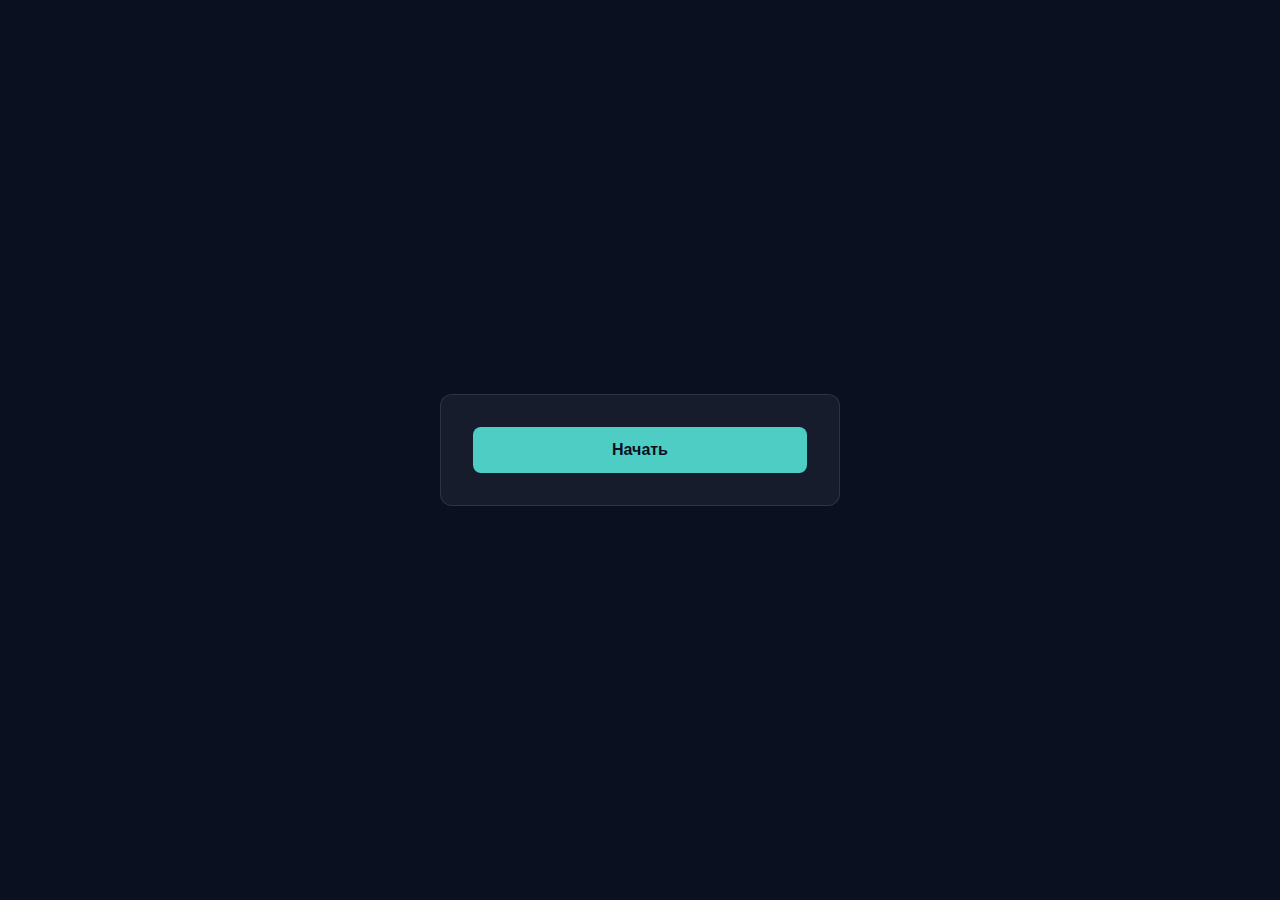
<file: index.html>
<!doctype html>
<html lang="ru">
  <head>
    <meta charset="UTF-8" />
    <meta name="viewport" content="width=device-width, initial-scale=1.0, maximum-scale=1.0, user-scalable=no, viewport-fit=cover" />
    <meta name="apple-mobile-web-app-capable" content="yes" />
    <meta name="apple-mobile-web-app-status-bar-style" content="black-translucent" />
    <meta name="theme-color" content="#0b1021" />
    <title>AR Меню</title>
    <link rel="stylesheet" href="css/style.css" />
  </head>
  <body class="menu">
    <div class="menu-card">
      <button class="primary-button" onclick="location.href='ar.html'">Начать</button>
    </div>
  </body>
</html>
</file>
<file: css/style.css>
* {
  margin: 0;
  padding: 0;
  box-sizing: border-box;
}

html,
body {
  width: 100%;
  height: 100%;
  height: 100dvh;
  overflow: hidden;
  font-family: system-ui, -apple-system, BlinkMacSystemFont, "Segoe UI", Roboto, "Helvetica Neue", Arial, sans-serif;
  -webkit-tap-highlight-color: transparent;
  -webkit-touch-callout: none;
  touch-action: manipulation;
  -webkit-font-smoothing: antialiased;
  -moz-osx-font-smoothing: grayscale;
  overscroll-behavior: none;
  -webkit-overflow-scrolling: touch;
}

/* Меню */
.menu {
  display: flex;
  align-items: center;
  justify-content: center;
  width: 100%;
  height: 100vh;
  height: 100dvh;
  background: #0b1021;
  padding: env(safe-area-inset-top) env(safe-area-inset-right) env(safe-area-inset-bottom) env(safe-area-inset-left);
}

.menu-card {
  background: rgba(255, 255, 255, 0.05);
  border: 1px solid rgba(255, 255, 255, 0.1);
  border-radius: 12px;
  padding: 32px;
  text-align: center;
  width: calc(100% - 32px);
  max-width: 400px;
  margin: 0 auto;
  color: #e5e7eb;
}

.primary-button {
  padding: 14px 28px;
  min-height: 44px;
  border: none;
  border-radius: 8px;
  background: #4ecdc4;
  color: #0b1021;
  font-size: 16px;
  font-weight: 600;
  cursor: pointer;
  width: 100%;
  touch-action: manipulation;
  -webkit-tap-highlight-color: rgba(78, 205, 196, 0.3);
  transition: opacity 0.2s, transform 0.1s;
}

.primary-button:hover {
  opacity: 0.9;
}

.primary-button:active {
  opacity: 0.8;
  transform: scale(0.98);
}

/* AR сцена */
a-scene {
  width: 100%;
  height: 100vh;
  height: 100dvh;
  display: block;
  position: relative;
}

.back-button {
  position: fixed;
  top: calc(env(safe-area-inset-top, 0px) + 12px);
  left: calc(env(safe-area-inset-left, 0px) + 12px);
  z-index: 1000;
  padding: 12px 20px;
  min-height: 44px;
  border: none;
  border-radius: 8px;
  background: rgba(11, 16, 33, 0.9);
  color: #fff;
  font-size: 14px;
  font-weight: 500;
  cursor: pointer;
  touch-action: manipulation;
  -webkit-tap-highlight-color: rgba(255, 255, 255, 0.1);
  transition: opacity 0.2s, transform 0.1s;
}

.back-button:hover {
  opacity: 0.8;
}

.back-button:active {
  opacity: 0.7;
  transform: scale(0.95);
}

@media (max-width: 480px) {
  .menu-card {
    padding: 24px;
    width: calc(100% - 24px);
  }

  .primary-button {
    font-size: 16px;
    padding: 16px 24px;
  }

  .back-button {
    padding: 10px 16px;
    font-size: 13px;
    top: calc(env(safe-area-inset-top, 0px) + 8px);
    left: calc(env(safe-area-inset-left, 0px) + 8px);
  }
}

@media (max-height: 500px) {
  .menu-card {
    padding: 20px;
  }

  .primary-button {
    padding: 12px 20px;
    min-height: 40px;
  }
}

@supports (-webkit-touch-callout: none) {
  html,
  body {
    height: -webkit-fill-available;
  }

  .menu {
    min-height: -webkit-fill-available;
  }

  a-scene {
    height: -webkit-fill-available;
  }
}

@supports (height: 100dvh) {
  html,
  body {
    height: 100dvh;
  }

  .menu {
    height: 100dvh;
  }

  a-scene {
    height: 100dvh;
  }
}

@media screen and (-webkit-min-device-pixel-ratio: 0) {
  .primary-button,
  .back-button {
    -webkit-appearance: none;
    appearance: none;
  }
}
</file>
